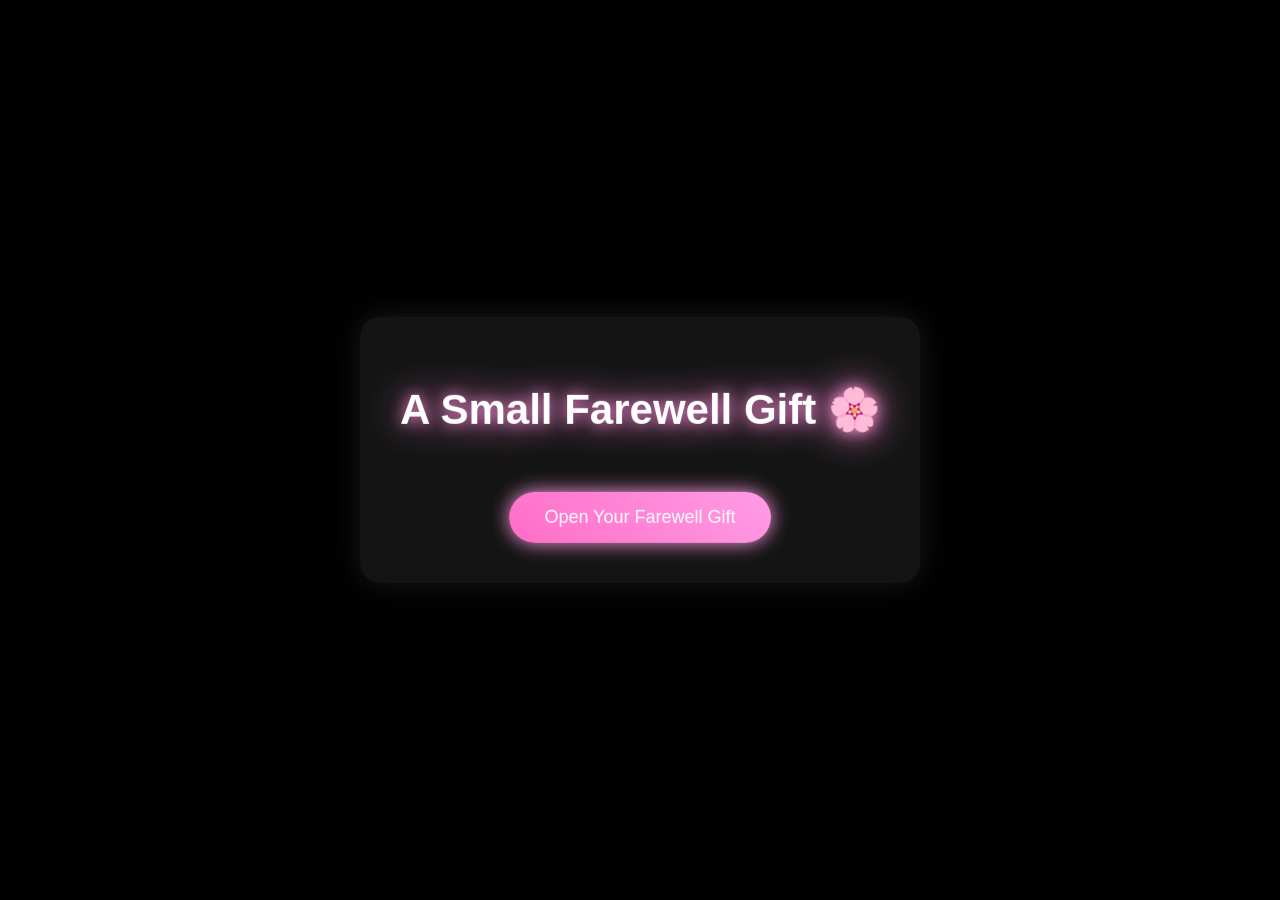
<file: index.html>
<!DOCTYPE html>
<html>
<head>
<title>Farewell Gift</title>
<link rel="stylesheet" href="style.css">
</head>

<body class="fade">

<div class="center glass">

<h1 class="glow">A Small Farewell Gift 🌸</h1>

<button class="giftButton" onclick="openGift()">
Open Your Farewell Gift
</button>

</div>

<script>
function openGift(){
document.body.classList.add("fadeOut")
setTimeout(()=>{
window.location="message.html"
},800)
}
</script>

</body>
</html>
</file>
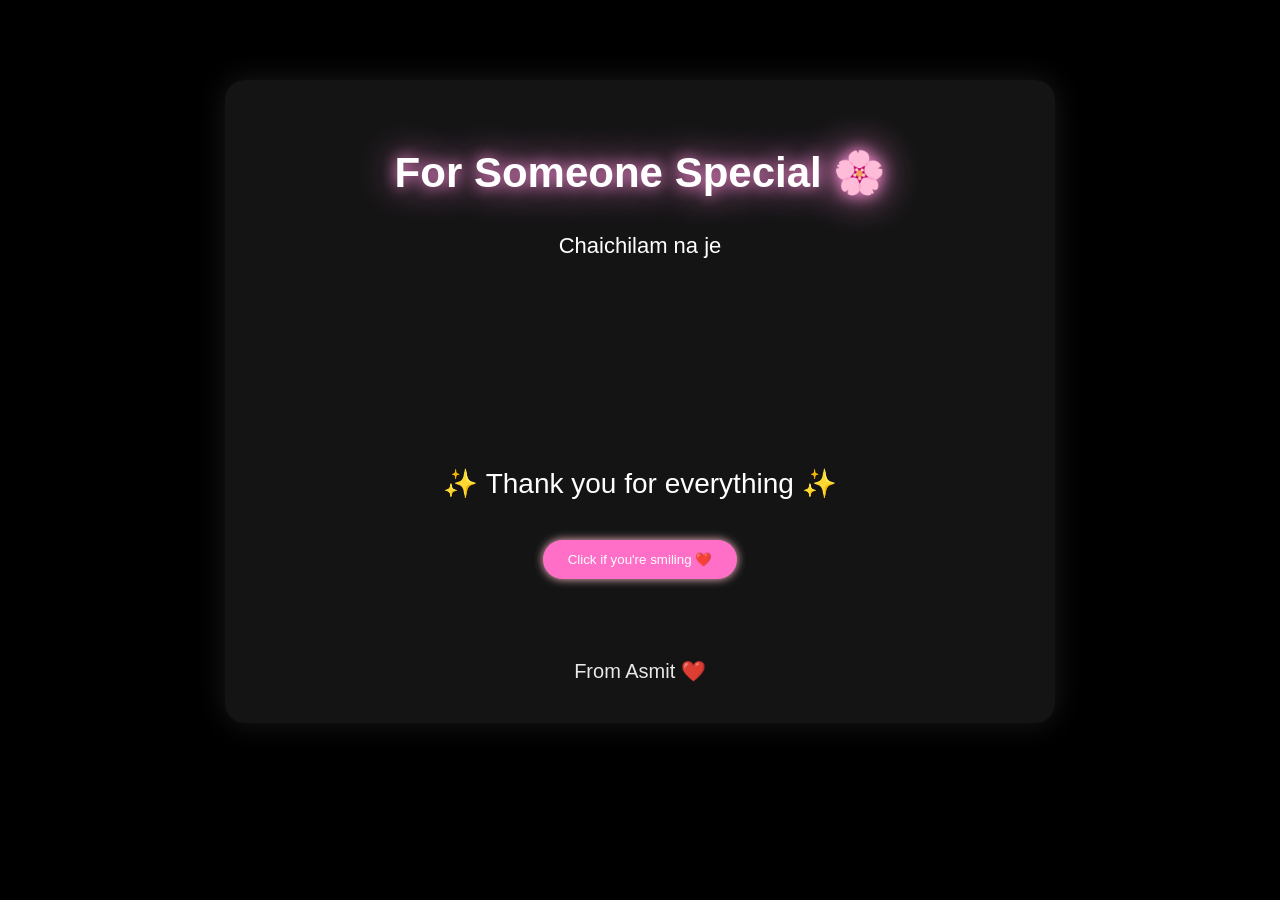
<file: message.html>
<!DOCTYPE html>
<html>
<head>
<title>Farewell Message</title>
<link rel="stylesheet" href="style.css">
</head>

<body class="fade">
<audio id="bgm" autoplay loop>
  <source src="music.mp3" type="audio/mpeg">
</audio>
<div class="container glass">

<h1 class="glow">For Someone Special 🌸</h1>

<p id="typewriter"></p>

<div class="thankyou">
✨ Thank you for everything ✨
</div>

<button class="heartBtn" onclick="smile()">
Click if you're smiling ❤️
</button>

<p id="smileText"></p>

<div class="ending">
From Asmit ❤️
</div>

</div>

<canvas id="fireworks"></canvas>

<script src="script.js"></script>

</body>
</html>
</file>
<file: style.css>
body{
margin:0;
padding:0;
font-family:'Segoe UI',sans-serif;
background:black;
color:white;
text-align:center;
overflow-x:hidden;
opacity:0;
transition:opacity 1.2s;
}

body.fade{
opacity:1;
}

.fadeOut{
opacity:0;
}

.center{
position:absolute;
top:50%;
left:50%;
transform:translate(-50%,-50%);
}

.glass{
background:rgba(255,255,255,0.08);
backdrop-filter:blur(15px);
border-radius:20px;
padding:40px;
box-shadow:0 0 30px rgba(255,255,255,0.1);
}

.container{
max-width:750px;
margin:auto;
margin-top:80px;
color:white;
}

.glow{
font-size:42px;
text-shadow:0 0 15px #ff8fd8,0 0 40px #ff8fd8;
}

#typewriter{
color:white;
white-space:pre-line;
font-size:22px;
line-height:1.7;
margin-top:30px;
min-height:200px;
}

.thankyou{
font-size:28px;
margin-top:40px;
animation:pulse 2s infinite alternate;
color:white;
}

@keyframes pulse{
from{text-shadow:0 0 5px white}
to{text-shadow:0 0 25px pink}
}

.giftButton{
margin-top:30px;
padding:15px 35px;
font-size:18px;
border:none;
border-radius:40px;
background:linear-gradient(45deg,#ff6ec7,#ff9de6);
color:white;
cursor:pointer;
box-shadow:0 0 20px #ff9de6;
}

.heartBtn{
margin-top:40px;
padding:12px 25px;
border:none;
border-radius:30px;
background:#ff6ec7;
color:white;
cursor:pointer;
box-shadow:0 0 10px pink;
}

.ending{
margin-top:80px;
font-size:20px;
opacity:0.9;
color:white;
}

.petal{
position:fixed;
top:-20px;
width:12px;
height:12px;
background:pink;
border-radius:70% 70% 70% 0;
opacity:0.8;
animation:fall linear;
}

@keyframes fall{
0%{transform:translateY(0) rotate(0);}
100%{transform:translateY(100vh) rotate(360deg);}
}

canvas{
position:fixed;
top:0;
left:0;
pointer-events:none;
}
</file>
